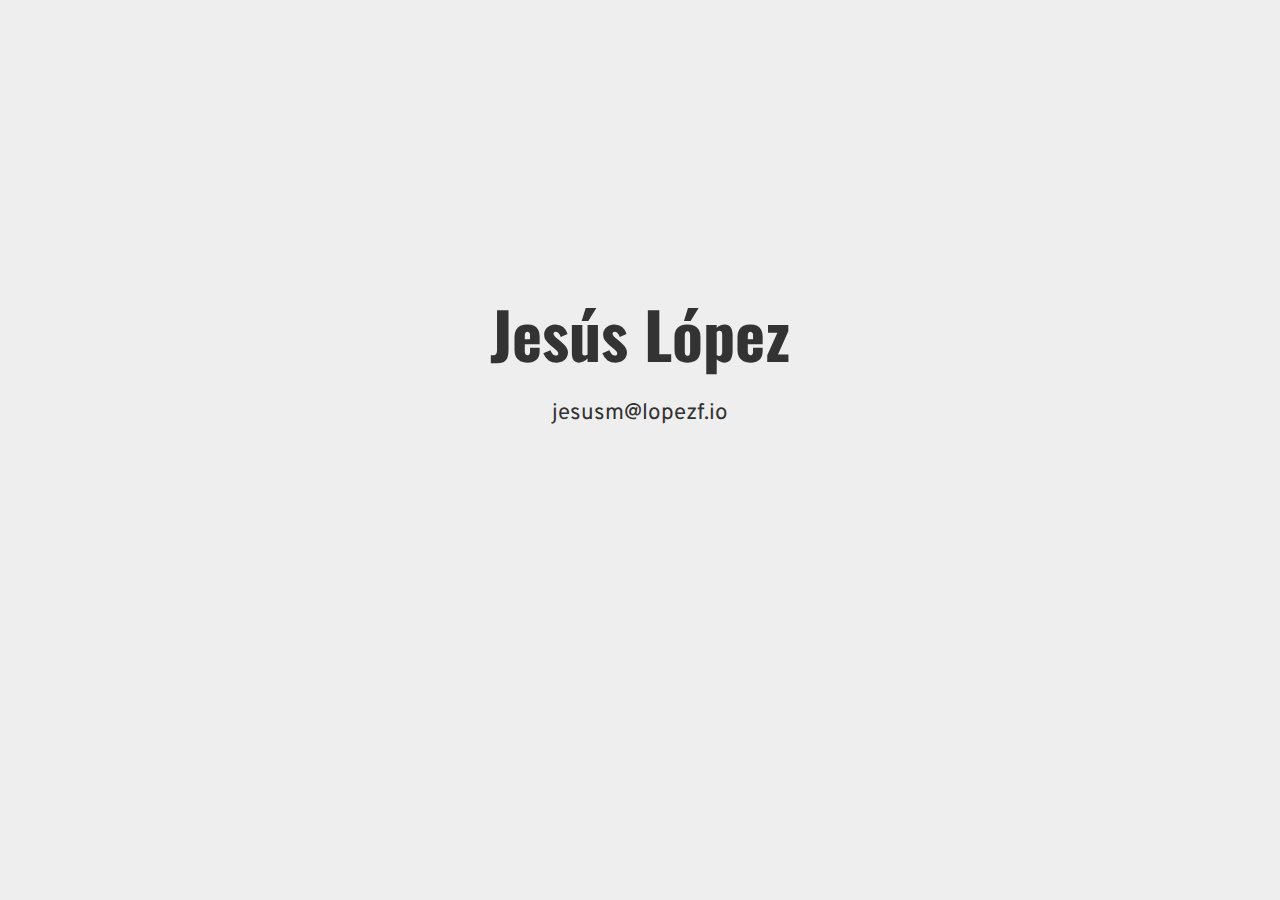
<file: index.html>
<!DOCTYPE html PUBLIC "-//W3C//DTD XHTML 1.0 Transitional//EN" "http://www.w3.org/TR/xhtml1/DTD/xhtml1-transitional.dtd">
<html>
  <head>
    <meta charset="utf-8"/>
    <meta name="viewport" content="width=1024"/>
    <meta name="apple-mobile-web-app-capable" content="yes"/>
    <title>Jes&uacute;s L&oacute;pez</title>
    <link href="//fonts.googleapis.com/css?family=Oswald|Overpass:200" rel="stylesheet"/>
    <link rel="stylesheet" href="//s3.amazonaws.com/icomoon.io/114779/Socicon/style.css?u8vidh"/>
    <link href="css/style.css" rel="stylesheet"/>
    <link rel="icon" type="image/png" href="img/favicon.png"/>
  </head>
  <body>
    <div class="container">
      <h1>Jes&uacute;s L&oacute;pez</h1><a class="email" href="mailto:jesusm@lopezf.io">jesusm@lopezf.io</a>
      <div class="social"><a href="https://github.com/jesusmlopezf"><span class="socicon-github"></span></a><a href="https://www.linkedin.com/in/jesusmlopezf/"><span class="socicon-linkedin"></span></a></div>
    </div>
  </body>
</html>
</file>
<file: css/style.css>
html, body {
  background-color: #EEEEEE;
  display: -webkit-box;
  display: -ms-flexbox;
  display: flex;
  -webkit-box-align: center;
  -ms-flex-align: center;
  align-items: center;
  -webkit-box-pack: center;
  -ms-flex-pack: center;
  justify-content: center;
  height: 100%;
  width: 100%;
  margin: 0;
  padding: 0;
  color: #333; }

h1 {
  font-family: 'Oswald', sans-serif;
  margin: .3em;
  font-size: 4em; }

.container {
  text-align: center;
  margin-bottom: 20vh; }

a {
  text-decoration: none;
  color: #333; }

.email {
  font-size: 1.4em;
  font-family: 'Overpass', sans-serif; }

.social {
  width: 100%;
  height: 1.6em;
  display: -webkit-box;
  display: -ms-flexbox;
  display: flex;
  -webkit-box-align: center;
  -ms-flex-align: center;
  align-items: center;
  -webkit-box-pack: center;
  -ms-flex-pack: center;
  justify-content: center; }
  .social a {
    font-size: 1.4em;
    margin: .2em; }

[class*="brandico-"]:before {
  font-family: 'brandico', sans-serif; }
</file>
